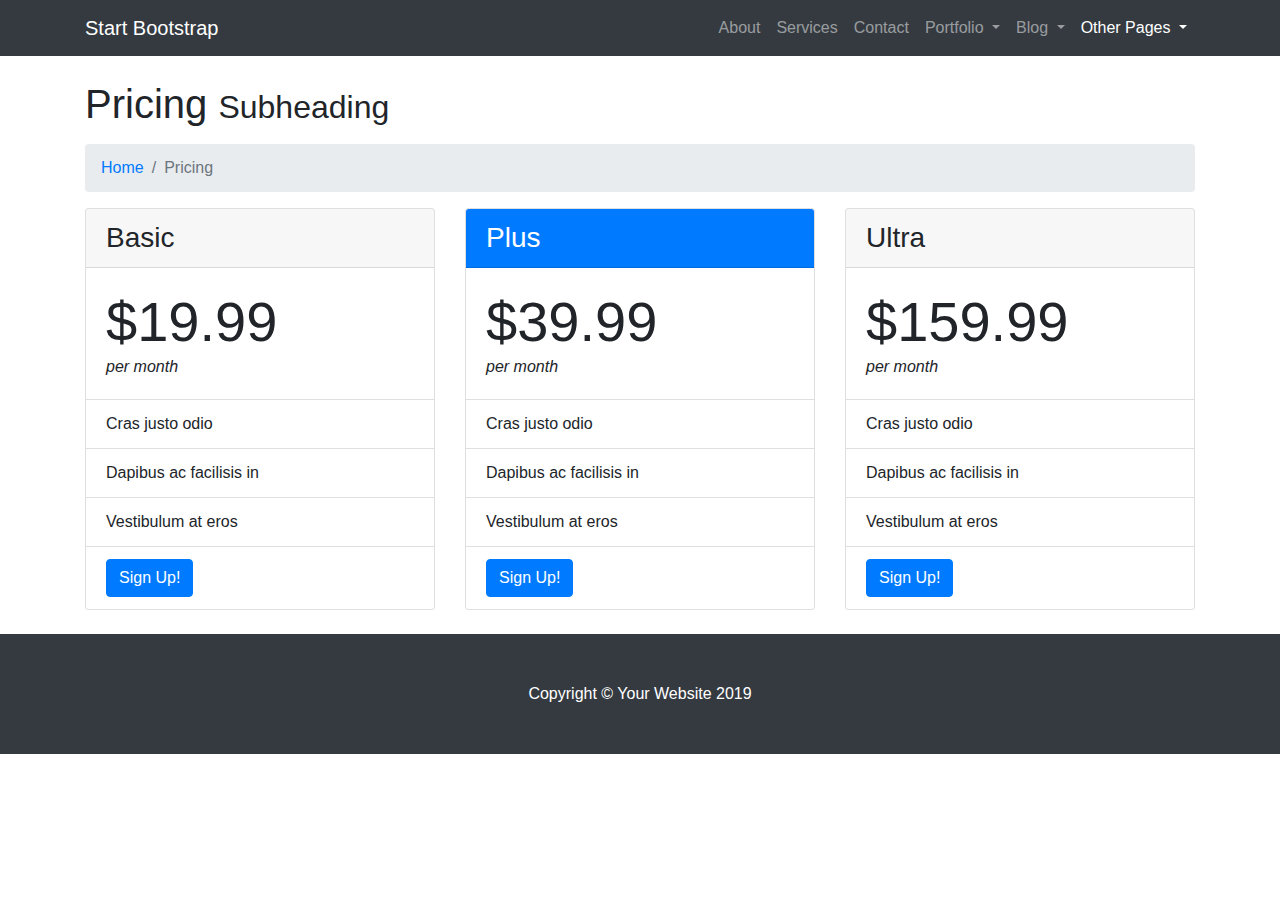
<file: pricing.html>
<!DOCTYPE html>
<html lang="en">

<head>

  <meta charset="utf-8">
  <meta name="viewport" content="width=device-width, initial-scale=1, shrink-to-fit=no">
  <meta name="description" content="">
  <meta name="author" content="">

  <title>Modern Business - Start Bootstrap Template</title>

  <!-- Bootstrap core CSS -->
  <link href="vendor/bootstrap/css/bootstrap.min.css" rel="stylesheet">

  <!-- Custom styles for this template -->
  <link href="css/modern-business.css" rel="stylesheet">

</head>

<body>

  <!-- Navigation -->
  <nav class="navbar fixed-top navbar-expand-lg navbar-dark bg-dark fixed-top">
    <div class="container">
      <a class="navbar-brand" href="index.html">Start Bootstrap</a>
      <button class="navbar-toggler navbar-toggler-right" type="button" data-toggle="collapse" data-target="#navbarResponsive" aria-controls="navbarResponsive" aria-expanded="false" aria-label="Toggle navigation">
        <span class="navbar-toggler-icon"></span>
      </button>
      <div class="collapse navbar-collapse" id="navbarResponsive">
        <ul class="navbar-nav ml-auto">
          <li class="nav-item">
            <a class="nav-link" href="about.html">About</a>
          </li>
          <li class="nav-item">
            <a class="nav-link" href="services.html">Services</a>
          </li>
          <li class="nav-item">
            <a class="nav-link" href="contact.html">Contact</a>
          </li>
          <li class="nav-item dropdown">
            <a class="nav-link dropdown-toggle" href="#" id="navbarDropdownPortfolio" data-toggle="dropdown" aria-haspopup="true" aria-expanded="false">
              Portfolio
            </a>
            <div class="dropdown-menu dropdown-menu-right" aria-labelledby="navbarDropdownPortfolio">
              <a class="dropdown-item" href="portfolio-1-col.html">1 Column Portfolio</a>
              <a class="dropdown-item" href="portfolio-2-col.html">2 Column Portfolio</a>
              <a class="dropdown-item" href="portfolio-3-col.html">3 Column Portfolio</a>
              <a class="dropdown-item" href="portfolio-4-col.html">4 Column Portfolio</a>
              <a class="dropdown-item" href="portfolio-item.html">Single Portfolio Item</a>
            </div>
          </li>
          <li class="nav-item dropdown">
            <a class="nav-link dropdown-toggle" href="#" id="navbarDropdownBlog" data-toggle="dropdown" aria-haspopup="true" aria-expanded="false">
              Blog
            </a>
            <div class="dropdown-menu dropdown-menu-right" aria-labelledby="navbarDropdownBlog">
              <a class="dropdown-item" href="blog-home-1.html">Blog Home 1</a>
              <a class="dropdown-item" href="blog-home-2.html">Blog Home 2</a>
              <a class="dropdown-item" href="blog-post.html">Blog Post</a>
            </div>
          </li>
          <li class="nav-item active dropdown">
            <a class="nav-link dropdown-toggle" href="#" id="navbarDropdownBlog" data-toggle="dropdown" aria-haspopup="true" aria-expanded="false">
              Other Pages
            </a>
            <div class="dropdown-menu dropdown-menu-right" aria-labelledby="navbarDropdownBlog">
              <a class="dropdown-item" href="full-width.html">Full Width Page</a>
              <a class="dropdown-item" href="sidebar.html">Sidebar Page</a>
              <a class="dropdown-item" href="faq.html">FAQ</a>
              <a class="dropdown-item" href="404.html">404</a>
              <a class="dropdown-item active" href="pricing.html">Pricing Table</a>
            </div>
          </li>
        </ul>
      </div>
    </div>
  </nav>

  <!-- Page Content -->
  <div class="container">

    <!-- Page Heading/Breadcrumbs -->
    <h1 class="mt-4 mb-3">Pricing
      <small>Subheading</small>
    </h1>

    <ol class="breadcrumb">
      <li class="breadcrumb-item">
        <a href="index.html">Home</a>
      </li>
      <li class="breadcrumb-item active">Pricing</li>
    </ol>

    <!-- Content Row -->
    <div class="row">
      <div class="col-lg-4 mb-4">
        <div class="card h-100">
          <h3 class="card-header">Basic</h3>
          <div class="card-body">
            <div class="display-4">$19.99</div>
            <div class="font-italic">per month</div>
          </div>
          <ul class="list-group list-group-flush">
            <li class="list-group-item">Cras justo odio</li>
            <li class="list-group-item">Dapibus ac facilisis in</li>
            <li class="list-group-item">Vestibulum at eros</li>
            <li class="list-group-item">
              <a href="#" class="btn btn-primary">Sign Up!</a>
            </li>
          </ul>
        </div>
      </div>
      <div class="col-lg-4 mb-4">
        <div class="card card-outline-primary h-100">
          <h3 class="card-header bg-primary text-white">Plus</h3>
          <div class="card-body">
            <div class="display-4">$39.99</div>
            <div class="font-italic">per month</div>
          </div>
          <ul class="list-group list-group-flush">
            <li class="list-group-item">Cras justo odio</li>
            <li class="list-group-item">Dapibus ac facilisis in</li>
            <li class="list-group-item">Vestibulum at eros</li>
            <li class="list-group-item">
              <a href="#" class="btn btn-primary">Sign Up!</a>
            </li>
          </ul>
        </div>
      </div>
      <div class="col-lg-4 mb-4">
        <div class="card h-100">
          <h3 class="card-header">Ultra</h3>
          <div class="card-body">
            <div class="display-4">$159.99</div>
            <div class="font-italic">per month</div>
          </div>
          <ul class="list-group list-group-flush">
            <li class="list-group-item">Cras justo odio</li>
            <li class="list-group-item">Dapibus ac facilisis in</li>
            <li class="list-group-item">Vestibulum at eros</li>
            <li class="list-group-item">
              <a href="#" class="btn btn-primary">Sign Up!</a>
            </li>
          </ul>
        </div>
      </div>
    </div>
    <!-- /.row -->

  </div>
  <!-- /.container -->

  <!-- Footer -->
  <footer class="py-5 bg-dark">
    <div class="container">
      <p class="m-0 text-center text-white">Copyright &copy; Your Website 2019</p>
    </div>
    <!-- /.container -->
  </footer>

  <!-- Bootstrap core JavaScript -->
  <script src="vendor/jquery/jquery.min.js"></script>
  <script src="vendor/bootstrap/js/bootstrap.bundle.min.js"></script>

</body>

</html>
</file>
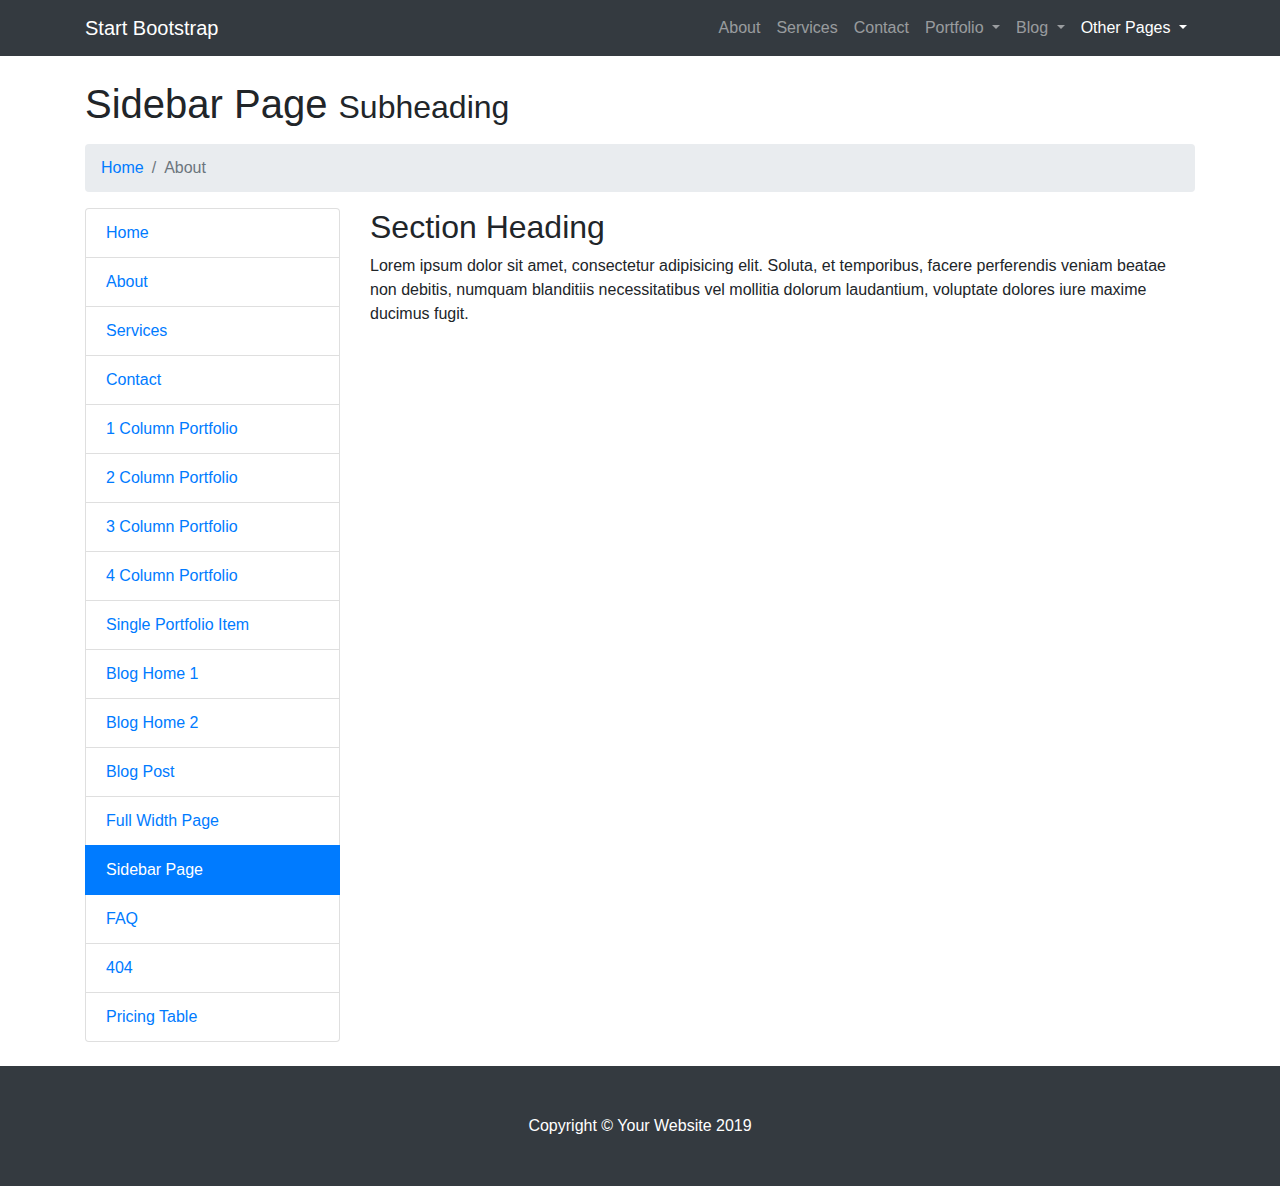
<file: sidebar.html>
<!DOCTYPE html>
<html lang="en">

<head>

  <meta charset="utf-8">
  <meta name="viewport" content="width=device-width, initial-scale=1, shrink-to-fit=no">
  <meta name="description" content="">
  <meta name="author" content="">

  <title>Modern Business - Start Bootstrap Template</title>

  <!-- Bootstrap core CSS -->
  <link href="vendor/bootstrap/css/bootstrap.min.css" rel="stylesheet">

  <!-- Custom styles for this template -->
  <link href="css/modern-business.css" rel="stylesheet">

</head>

<body>

  <!-- Navigation -->
  <nav class="navbar fixed-top navbar-expand-lg navbar-dark bg-dark fixed-top">
    <div class="container">
      <a class="navbar-brand" href="index.html">Start Bootstrap</a>
      <button class="navbar-toggler navbar-toggler-right" type="button" data-toggle="collapse" data-target="#navbarResponsive" aria-controls="navbarResponsive" aria-expanded="false" aria-label="Toggle navigation">
        <span class="navbar-toggler-icon"></span>
      </button>
      <div class="collapse navbar-collapse" id="navbarResponsive">
        <ul class="navbar-nav ml-auto">
          <li class="nav-item">
            <a class="nav-link" href="about.html">About</a>
          </li>
          <li class="nav-item">
            <a class="nav-link" href="services.html">Services</a>
          </li>
          <li class="nav-item">
            <a class="nav-link" href="contact.html">Contact</a>
          </li>
          <li class="nav-item dropdown">
            <a class="nav-link dropdown-toggle" href="#" id="navbarDropdownPortfolio" data-toggle="dropdown" aria-haspopup="true" aria-expanded="false">
              Portfolio
            </a>
            <div class="dropdown-menu dropdown-menu-right" aria-labelledby="navbarDropdownPortfolio">
              <a class="dropdown-item" href="portfolio-1-col.html">1 Column Portfolio</a>
              <a class="dropdown-item" href="portfolio-2-col.html">2 Column Portfolio</a>
              <a class="dropdown-item" href="portfolio-3-col.html">3 Column Portfolio</a>
              <a class="dropdown-item" href="portfolio-4-col.html">4 Column Portfolio</a>
              <a class="dropdown-item" href="portfolio-item.html">Single Portfolio Item</a>
            </div>
          </li>
          <li class="nav-item dropdown">
            <a class="nav-link dropdown-toggle" href="#" id="navbarDropdownBlog" data-toggle="dropdown" aria-haspopup="true" aria-expanded="false">
              Blog
            </a>
            <div class="dropdown-menu dropdown-menu-right" aria-labelledby="navbarDropdownBlog">
              <a class="dropdown-item" href="blog-home-1.html">Blog Home 1</a>
              <a class="dropdown-item" href="blog-home-2.html">Blog Home 2</a>
              <a class="dropdown-item" href="blog-post.html">Blog Post</a>
            </div>
          </li>
          <li class="nav-item active dropdown">
            <a class="nav-link dropdown-toggle" href="#" id="navbarDropdownBlog" data-toggle="dropdown" aria-haspopup="true" aria-expanded="false">
              Other Pages
            </a>
            <div class="dropdown-menu dropdown-menu-right" aria-labelledby="navbarDropdownBlog">
              <a class="dropdown-item" href="full-width.html">Full Width Page</a>
              <a class="dropdown-item active" href="sidebar.html">Sidebar Page</a>
              <a class="dropdown-item" href="faq.html">FAQ</a>
              <a class="dropdown-item" href="404.html">404</a>
              <a class="dropdown-item" href="pricing.html">Pricing Table</a>
            </div>
          </li>
        </ul>
      </div>
    </div>
  </nav>

  <!-- Page Content -->
  <div class="container">

    <!-- Page Heading/Breadcrumbs -->
    <h1 class="mt-4 mb-3">Sidebar Page
      <small>Subheading</small>
    </h1>

    <ol class="breadcrumb">
      <li class="breadcrumb-item">
        <a href="index.html">Home</a>
      </li>
      <li class="breadcrumb-item active">About</li>
    </ol>

    <!-- Content Row -->
    <div class="row">
      <!-- Sidebar Column -->
      <div class="col-lg-3 mb-4">
        <div class="list-group">
          <a href="index.html" class="list-group-item">Home</a>
          <a href="about.html" class="list-group-item">About</a>
          <a href="services.html" class="list-group-item">Services</a>
          <a href="contact.html" class="list-group-item">Contact</a>
          <a href="portfolio-1-col.html" class="list-group-item">1 Column Portfolio</a>
          <a href="portfolio-2-col.html" class="list-group-item">2 Column Portfolio</a>
          <a href="portfolio-3-col.html" class="list-group-item">3 Column Portfolio</a>
          <a href="portfolio-4-col.html" class="list-group-item">4 Column Portfolio</a>
          <a href="portfolio-item.html" class="list-group-item">Single Portfolio Item</a>
          <a href="blog-home-1.html" class="list-group-item">Blog Home 1</a>
          <a href="blog-home-2.html" class="list-group-item">Blog Home 2</a>
          <a href="blog-post.html" class="list-group-item">Blog Post</a>
          <a href="full-width.html" class="list-group-item">Full Width Page</a>
          <a href="sidebar.html" class="list-group-item active">Sidebar Page</a>
          <a href="faq.html" class="list-group-item">FAQ</a>
          <a href="404.html" class="list-group-item">404</a>
          <a href="pricing.html" class="list-group-item">Pricing Table</a>
        </div>
      </div>
      <!-- Content Column -->
      <div class="col-lg-9 mb-4">
        <h2>Section Heading</h2>
        <p>Lorem ipsum dolor sit amet, consectetur adipisicing elit. Soluta, et temporibus, facere perferendis veniam beatae non debitis, numquam blanditiis necessitatibus vel mollitia dolorum laudantium, voluptate dolores iure maxime ducimus fugit.</p>
      </div>
    </div>
    <!-- /.row -->

  </div>
  <!-- /.container -->

  <!-- Footer -->
  <footer class="py-5 bg-dark">
    <div class="container">
      <p class="m-0 text-center text-white">Copyright &copy; Your Website 2019</p>
    </div>
    <!-- /.container -->
  </footer>

  <!-- Bootstrap core JavaScript -->
  <script src="vendor/jquery/jquery.min.js"></script>
  <script src="vendor/bootstrap/js/bootstrap.bundle.min.js"></script>

</body>

</html>
</file>
<file: css/modern-business.css>
/*!
 * Start Bootstrap - Modern Business (https://startbootstrap.com/template-overviews/modern-business)
 * Copyright 2013-2019 Start Bootstrap
 * Licensed under MIT (https://github.com/BlackrockDigital/startbootstrap-logomodern-business-nav/blob/master/LICENSE)
 */
body {
  padding-top: 56px;
}

.carousel-item {
  height: 65vh;
  min-height: 300px;
  background: no-repeat center center scroll;
  -webkit-background-size: cover;
  -moz-background-size: cover;
  -o-background-size: cover;
  background-size: cover;
}

.portfolio-item {
  margin-bottom: 30px;
}
</file>
